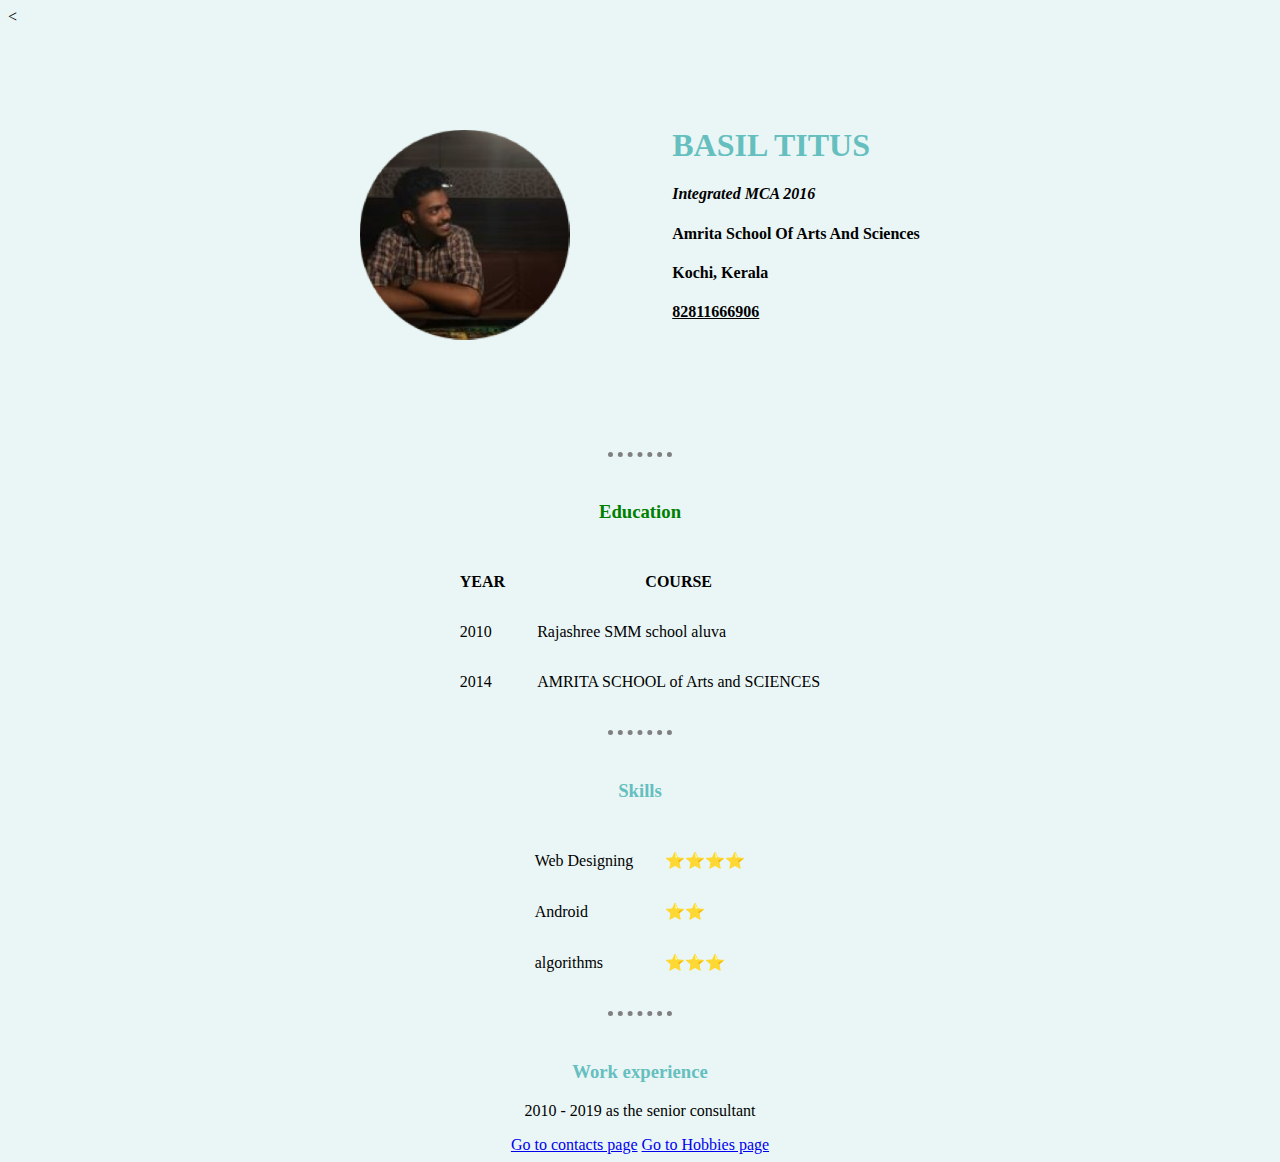
<file: index.html>
<<!DOCTYPE html>
<html lang="en" dir="ltr">
  <head>
<link rel="stylesheet" href="CSS/style.css">
    </head>
  <body>
    <center>
    <table cellspacing="100" >
      <tr>
        <td>
          <a href="http://www.google.com" > <img src="basildp.png"  alt="kittunnillaaa">
            </a></td>
            <td > <h1>BASIL TITUS
            </h1>
            <h4><i>Integrated MCA 2016</i></h4>
            <h4>Amrita School Of Arts And Sciences</h4>
            <h4>Kochi, Kerala</h4>
            <h4><u>82811666906</u></h4>
</td>
      </tr>
    </table>
    <hr><br>
    <h3 class="cl">Education</h3>
<table cellspacing="30">
  <thead>
    <tr>

   <th>YEAR</th>
   <th>COURSE</th>
   </tr>
  </thead>
<tbody>
<tr>
  <td>2010</td>
  <td>Rajashree SMM school aluva</td>
</tr>
<tr>
  <td>2014</td>
  <td>AMRITA SCHOOL of Arts and SCIENCES</td>
</tr>
</tbody>
</table>
<hr><br>
<h3>Skills</h3>
<table cellspacing="30">
  <tr>
    <td>Web Designing</td>
    <td>&#11088;&#11088;&#11088;&#11088;</td>

  </tr>
  <tr>
    <td>Android </td>
    <td>&#11088;&#11088;</td>

  </tr>
  <tr>
    <td>algorithms
</td>
<td>&#11088;&#11088;&#11088;</td>
      </tr>

</table>
  <hr><br>
  <h3> Work experience </h3>
  <p>2010 - 2019 as the senior consultant</p>
    <a href="contacts.html"> Go to contacts page</a>
      <a href="contacts.html"> Go to Hobbies page</a>
</center>  </body>
</html>
</file>
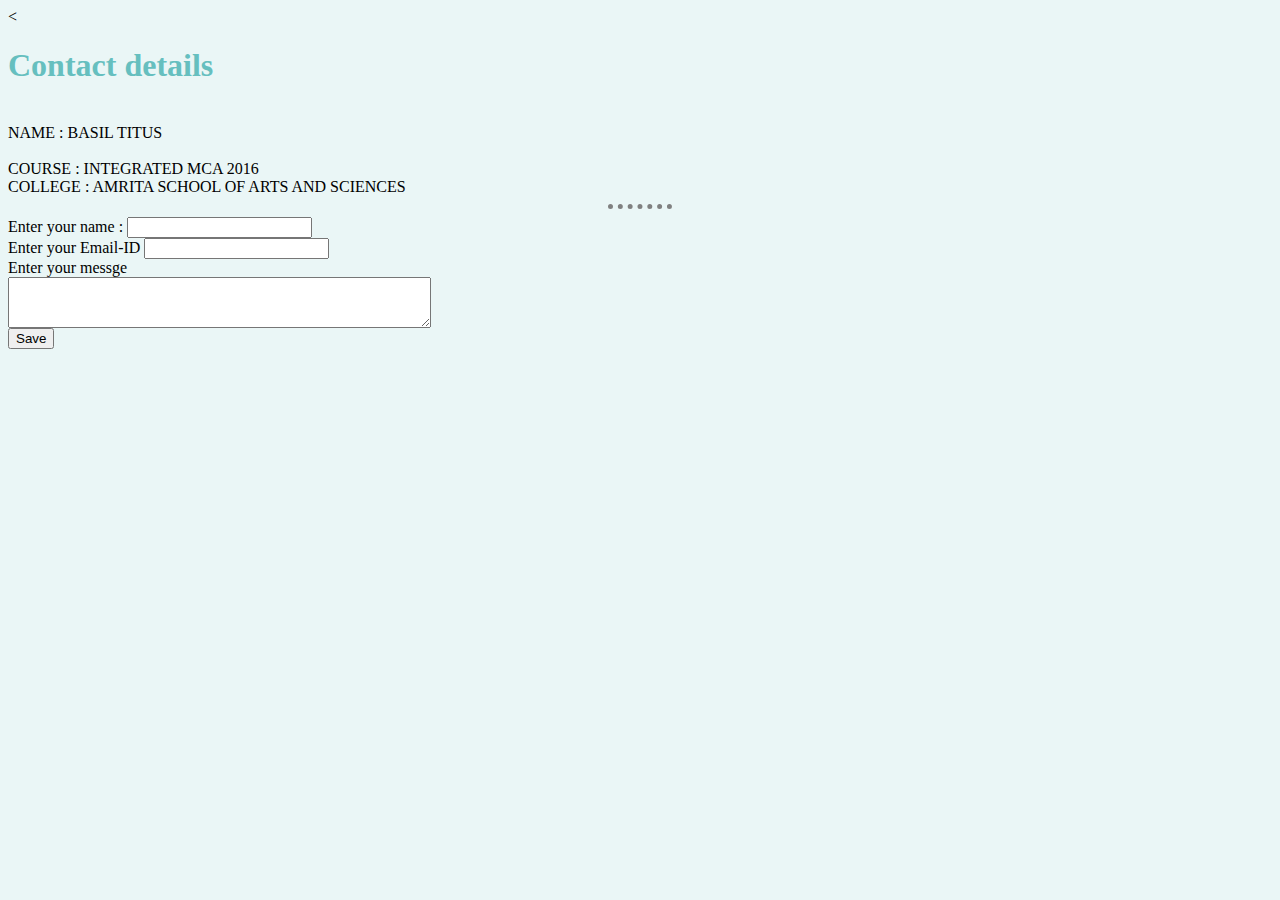
<file: contacts.html>
<<!DOCTYPE html>
<html lang="en" dir="ltr">
  <head>
    <meta charset="utf-8">
    <title> contacts page</title>
    <link rel="stylesheet" href="CSS/style.css">
  </head>
  <body>
    <h1>Contact details</h1>
    <br>
    NAME : BASIL TITUS<br>
<br>    COURSE : INTEGRATED MCA 2016
<br>    COLLEGE : AMRITA SCHOOL OF ARTS AND SCIENCES
<br><hr>
<form action="mailto:basiltitus89@gmail.com" method="post" enctype="text/plain">
<label>Enter your name : </label>
<input type="text" name="" value="">
<br>
<label>Enter your Email-ID</label>
<input type="email" name="" value="">
<br>
<label>Enter your messge</label><br>
<textarea name="name" rows="3" cols="50"></textarea>
<br>
<input type="submit"value="Save" >
</form>
  </body>
</html>
</file>
<file: CSS/style.css>
body{
  background-color:#eaf6f6;
   }
h1{
  color: #66BFBF;
}
h3{
  color: #66bfbf;
}
hr{
  height: 0px;
  border-style: dotted none none;
  background-color: #eaf6f6;
  border-color: grey;
  border-width: 5px;
  width: 5%;
}
.cl{
/*  background-color: clh3;
*/  color: green;
}
</file>
